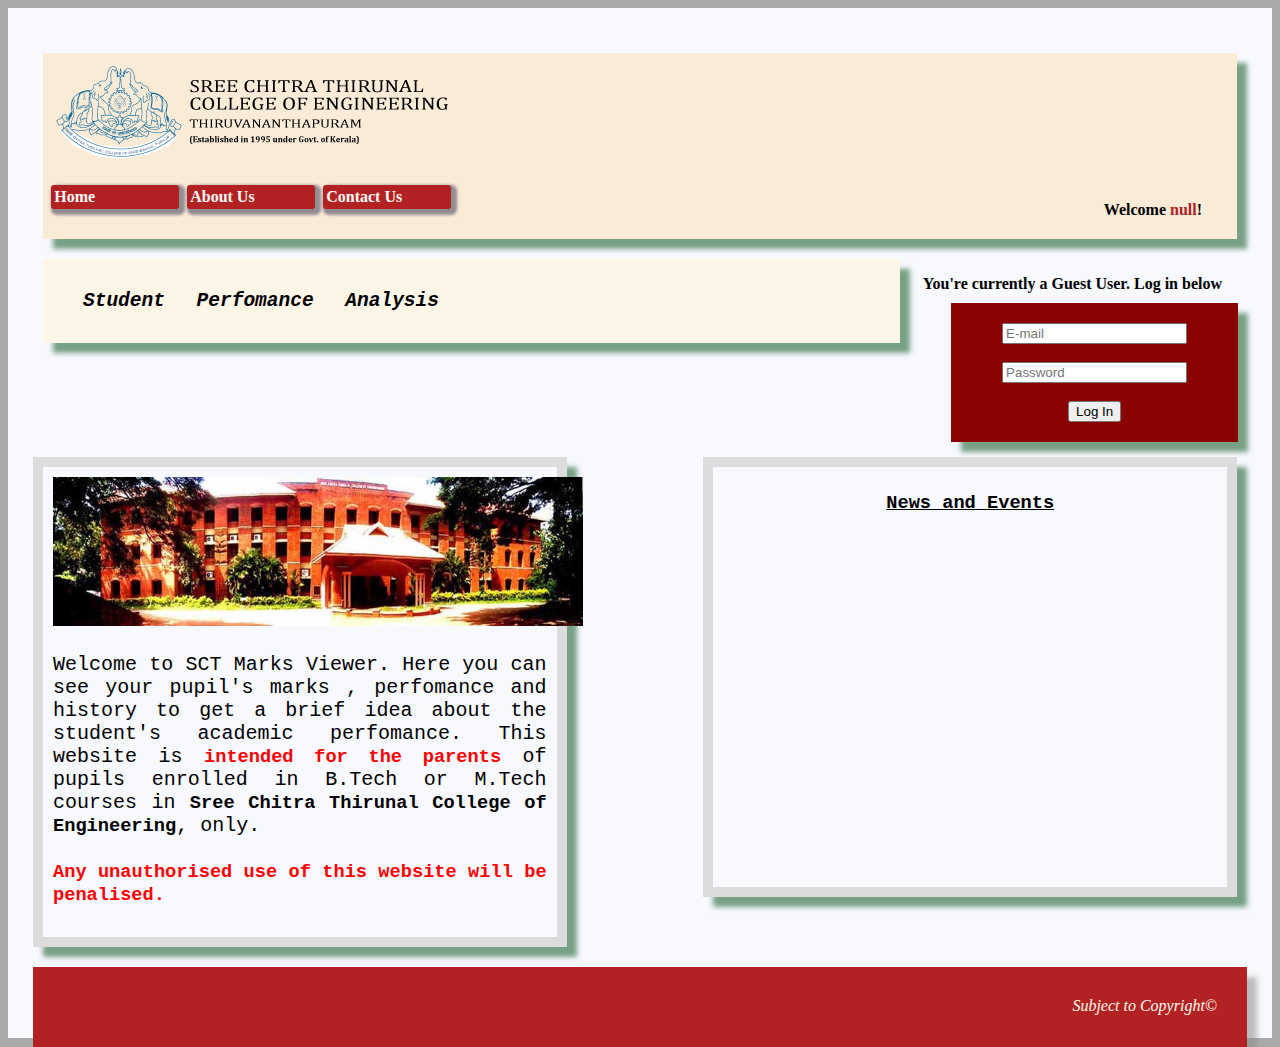
<file: index.html>
<!doctype html>
<html>
<head>
    <meta charset="UTF-8">
    <title>SCT Marks Viewer</title>
    <link rel = "stylesheet" type = "text/css" href = "Style.css">
</head>
<body>
<div class="container">
    <header>
        <div id = "logo"><a href="#"><img src="sct.png"></a></div>
        <div>
          <ul class = "Nav_Menu">
              <li><a href = "index.html">Home</a></li>
              <li><a href = "https://www.sctce.ac.in/about-the-college/" target="_blank">About Us</a></li>
              <li><a href = "ContactUs.html" target="_blank">Contact  Us</a></li>
          </ul>
          <script type="text/javascript" src="JS.js">
           </script>
        </div>
    <div class="clear"></div>
    </header>
      <p align=right class=two > You're currently a Guest User. Log in below</p>
    <section id = "MainBody">
        <div id = "WelcomeDiv"><h2>Student  Perfomance  Analysis</h2></div>
        <div id = "NewsLetter">

<center>
        <input type="email" placeholder="E-mail" name="Email">
        <br><br>
        <input type="password" placeholder="Password "name="Name">
            <br><br>
            <input type="submit" name="Submit" value="Log In">
</center>
        </div>



        <div class="clear"></div>

        <div id = "LeftDiv">
            <a href="#"><img src="sct1.png"></a>
        <p class="one"> Welcome to SCT Marks Viewer. Here you can see your pupil's marks , perfomance and history to get a brief idea about the student's academic perfomance. This website is <span id="warning"> intended for the parents</span> of pupils enrolled in B.Tech or M.Tech courses in <span id="boldd">Sree Chitra Thirunal College of Engineering</span>, only.<br><br> <span id=warning>Any unauthorised use of this website will be penalised.</span>
        </p>
        </div>

        <div id = "RightDiv">
            <h2 id=boldd>News and Events</h2>
        </div>
    </section>
    <div class="clear"></div>

    <footer>Subject to Copyright©</footer>
    </div>
</body>
</html>
</file>
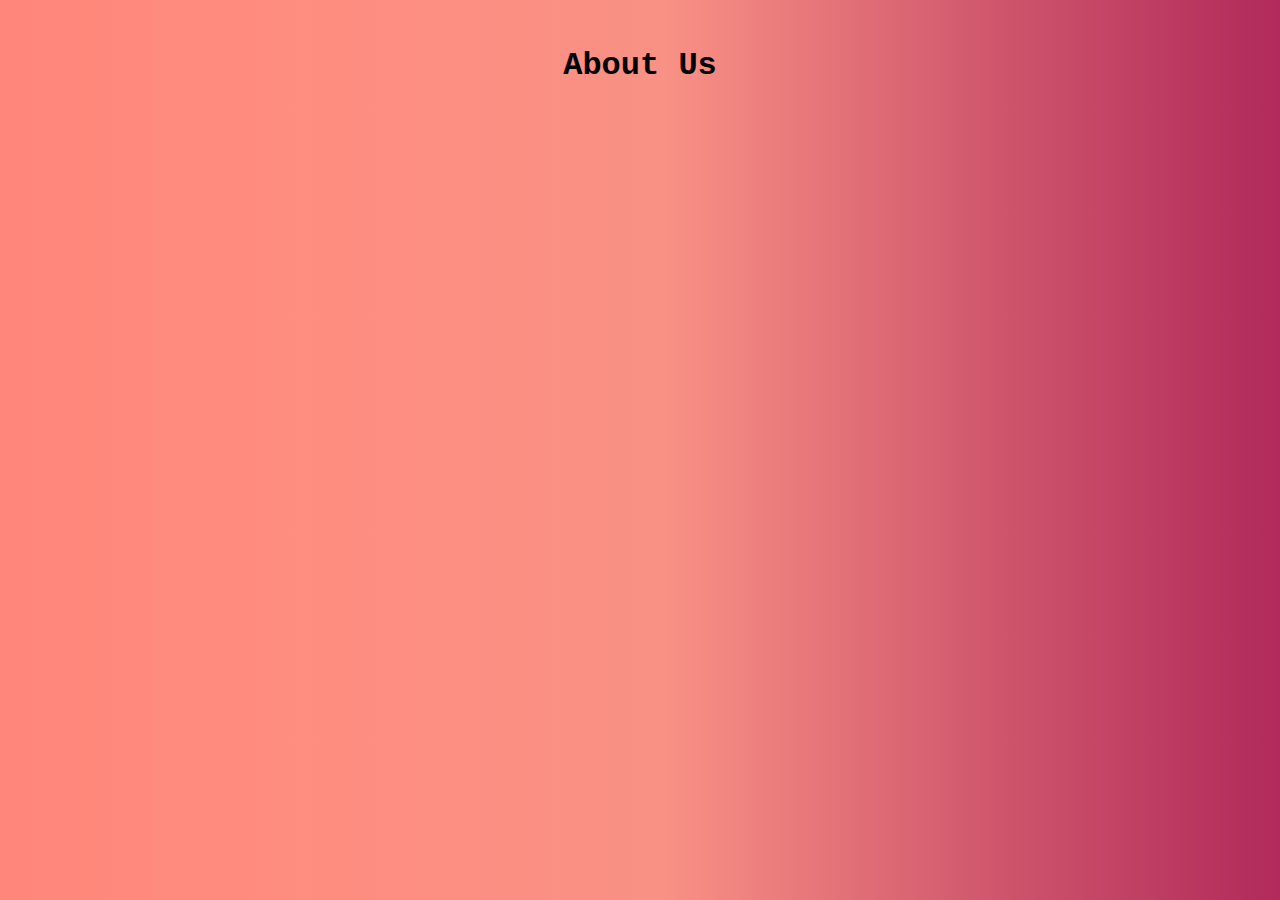
<file: AboutMe.html>
<!DOCTYPE html>
<html lang="en" dir="ltr">
  <head>
    <meta charset="utf-8">
    <title>About Us</title>
  </head>
  <style>
    #bg{
    background-image: linear-gradient(to right, #ff8177 0%, #ff867a 0%, #ff8c7f 21%, #f99185 52%, #cf556c 78%, #b12a5b 100%);
    }

  </style>

  <body id=bg>
    <br>
    <h1 align=center style="font-family:'Courier New'">About Us</h1>
  </body>
</html>
</file>
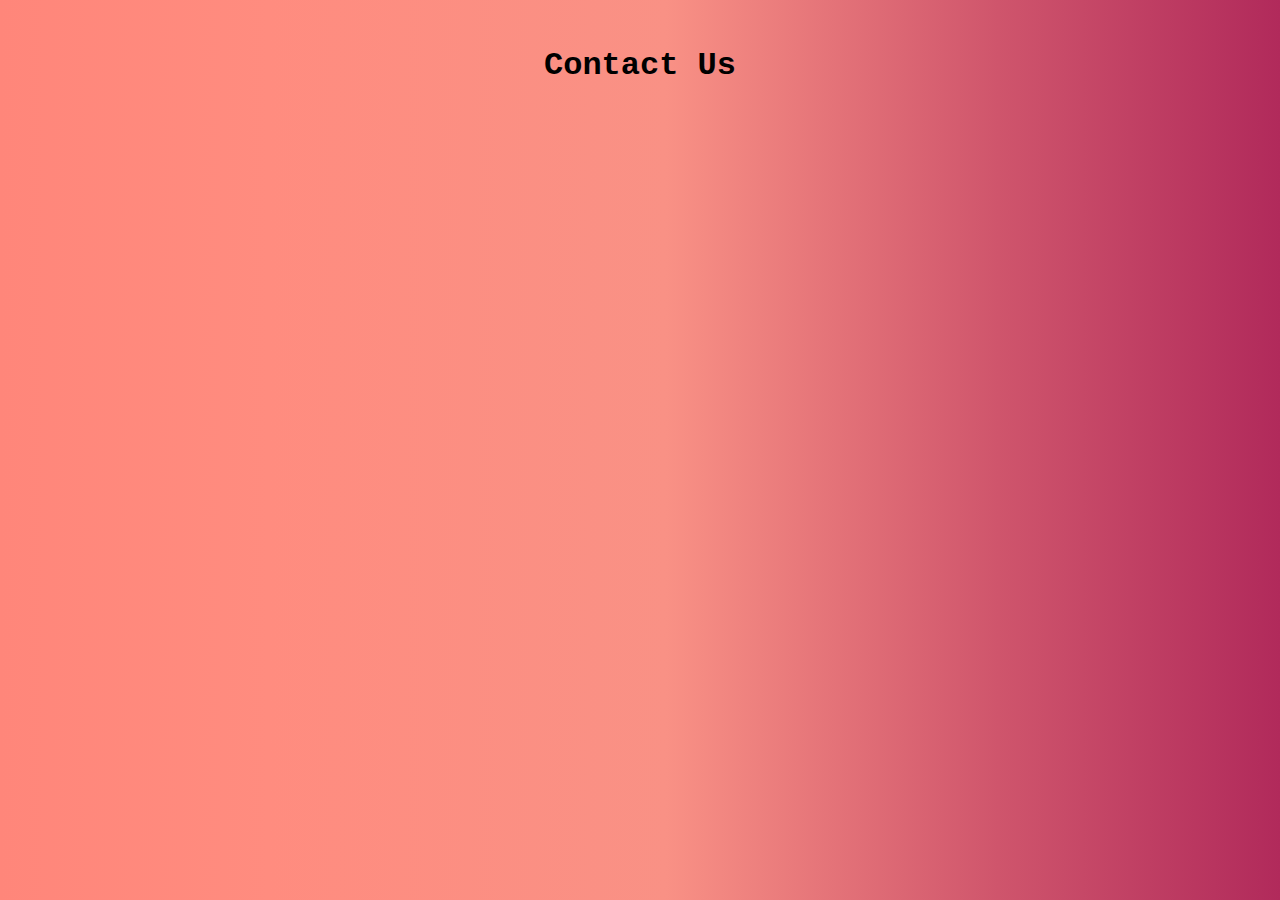
<file: ContactUs.html>
<!DOCTYPE html>
<html lang="en" dir="ltr">
  <head>
    <meta charset="utf-8">
    <title>Contact Us</title>
  </head>
  <style>
    #bg{
    background-image: linear-gradient(to right, #ff8177 0%, #ff867a 0%, #ff8c7f 21%, #f99185 52%, #cf556c 78%, #b12a5b 100%);
    }

  </style>

  <body id=bg>
    <br>
    <h1 align=center style="font-family:'Courier New'">Contact Us</h1>
  </body>
</html>
</file>
<file: Style.css>
body {
    background-color: darkgrey;
}

header {
    background-color: antiquewhite;
    margin: 20px;
    box-shadow: 10px 10px 5px #2639;
    padding-bottom: 10px;
}

p.one{
  font-family:"Courier New";
  font-size:15pt;
  text-align: justify;
  font-weight:lighter;
}
p.two{
  margin-bottom: 10px;
  margin-right:35px;
  font-weight:bold;
  float:right;
}
.container {
       width:    2000 px;
     margin : auto;
     padding: 15px;
    background-color:ghostwhite;
    height:  1000px;
}

.Nav_Menu {
    list-style:none;
    margin:0;
    background-color:white;
    padding: 0;
}

.Nav_Menu li {
    min-width: 8em;
    float:left;
    margin-left: 0.5em;
    text-align:center;
}

.Nav_Menu li a:link,
.Nav_Menu li a:visited{
    background-color:firebrick;
    color: snow;
    display: flex;
    padding: 0.2em;
    text-decoration:none;
    font-weight: bold;
    margin: 0 0 0.2em 0;
    border-radius: 3px;
    box-shadow: 3px 3px 3px 3px rgba(43, 43, 77, 0.5);
    }
.Nav_Menu li a:hover{
    background-color: black;
    transform:scale(1.5,1.5);
}

.clear {
    clear: both;
}

#logo {
    margin-bottom: 20px;
    margin-top: 30px;
    padding-top: 10px;
    padding-left: 10px;
}

#boldd{
  font-family: "Courier";
  font-weight: bold;
  font-size: 14pt;
}

#warning{
  font-family: monospace;
  font-size: 14pt;
  color: red;
  font-weight: bold;
}

#mainbody {
    background-color:ghostwhite;
}

#WelcomeDiv {
    background-color:oldlace;
    float: left;
    width: 65%;
    margin-right:20px;
    padding: 15px;
    margin-left:  20px;
    word-spacing: 20px;
    box-shadow: 10px 10px 5px #2639;
    margin-bottom: 10px;
    text-decoration-style: dashed;
    text-decoration:inherit;
    font-style: oblique;
    font-kerning: normal;
    font-variant: normal;
    font-family:monospace;
    padding-left: 40px;
}


#NewsLetter {
    background-color: darkred;
    width:  20%;
    padding:  20px;
    margin-bottom: 5px;
    float: right;
     box-shadow: 10px 10px 5px #2639;
    margin-right: 19px;
}

#LeftDiv {
    background-color: ghostwhite;
     box-shadow: 10px 10px 5px #2639;
    width:  40%;
    margin: 10px;
    border:10px solid;
    float: left;
    padding: 10px;
    border-color:gainsboro;
    height:  450px;
    font-family:serif;
    font-size: 30px;
    font-variant: normal;
    font-weight: bold;
}

#bg{
  background-color: ghostwhite;
}
#LeftDiv img {
    max-width: 530px;
    max-height: inherit;
}

#RightDiv {
    background-color: ghostwhite;
     box-shadow: 10px 10px 5px #2639;
    width: 40%;
    margin: 10px;
    border:10px solid;
    float: right;
    padding: 10px;
    border-color:gainsboro;
    height:  400px;
    margin-right: 20px;
    text-decoration: underline;
    font-size: 20px;
    text-align: center;
    font-weight: 900;
    text-align:center;
}

footer {
    background-color: firebrick;
    color: floralwhite;
    height:   20px;
    font-style: italic;
    margin: 10px;
    text-align: right;
    padding: 30px;
    box-shadow: 10px 10px 5px #8888
}

/*MOVE*/
@keyframes mymove{
    0% {left:0px;}
    25%{left: 225px;}
    50%{left: 450px;}
    75%{left: 225px;}
    100%{left: 0px;}
    }
#WelcomeDiv h2{
    position:relative;
    animation: mymove 5s infinite;
}
</file>
